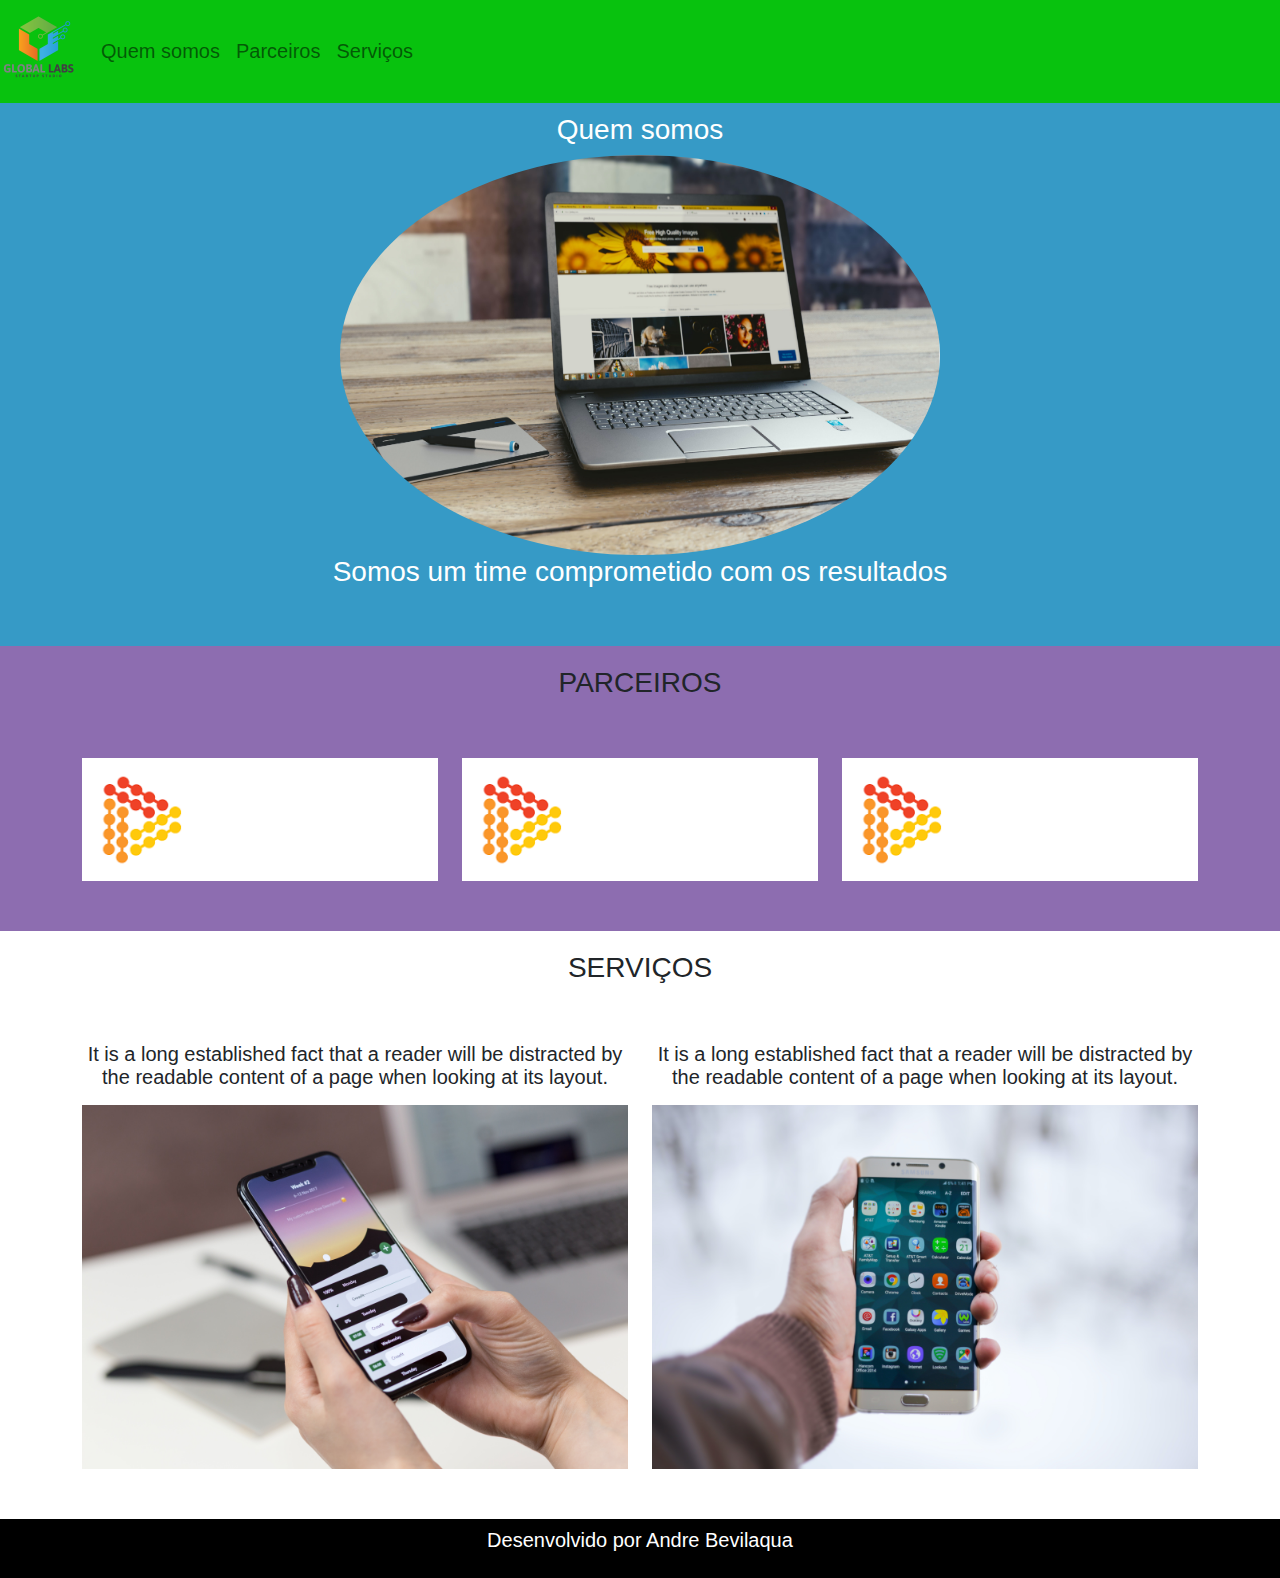
<file: aula_bootstrap/index.html>
<!DOCTYPE html>
<html lang="pt-br">
	<head>
		<title>Minha página</title>
		<meta charset="utf-8">
		<link rel="stylesheet" type="text/css" href="bootstrap/css/bootstrap.min.css">
		<link rel="stylesheet" type="text/css" href="css/style.css">
	</head>
	<body>
		<nav class="navbar navbar-expand-lg navbar-light">
			<a class="navbar-brand" href="#">
				<img src="img/global.png">
			</a>
			<div class="collapse navbar-collapse">
				<ul class="navbar-nav">
					<li class="nav-item">
						<a class="nav-link" href="#quemsomos">Quem somos</a>
					</li>
					<li class="nav-item">
						<a class="nav-link" href="#parceiros">Parceiros</a>
					</li>
					<li class="nav-item">
						<a class="nav-link" href="#servicos">Serviços</a>
					</li>
				</ul>
			</div>
		</nav>

		<selection id="quemsomos">
			<div class="container-fluid quem-somos text-center margin">
				<h3>Quem somos</h3>
				<img src="img/site1.jpg" class="rounded-circle" width="600" height="400">
				<h3>Somos um time comprometido com os resultados</h3>
			</div>
		</selection>

		<section id="parceiros">
			<div class="container-fluid text-center margin parceiros">
				<h3 class="margin">PARCEIROS</h3>
				<div class="container">
					<div class="row">
						<div class="col-lg-4">
							<img src="img/dio.png" width="100%">
						</div>
						<div class="col-lg-4">
							<img src="img/dio.png" width="100%">
						</div>
						<div class="col-lg-4">
							<img src="img/dio.png" width="100%">
						</div>
					</div>
				</div>
			</div>
		</section>

		<section id="servicos">
			<div class="container-fluid text-center margin servicos">
				<h3 class="margin">SERVIÇOS</h3>
				<div class="container">
					<div class="row">
						<div class="col-lg-6">
							<p>It is a long established fact that a reader will be distracted by the readable content of a page when looking at its layout.</p>
							<img src="img/app1.jpg" width="100%">
						</div>
						<div class="col-lg-6">
							<p>It is a long established fact that a reader will be distracted by the readable content of a page when looking at its layout.</p>
							<img src="img/app2.jpg" width="100%">
						</div>
					</div>
				</div>	
		</section>

		<footer class="container-fluid text-center bg-footer margin">
			<p>Desenvolvido por Andre Bevilaqua</p>	
		</footer>
	</body>
</html>
</file>
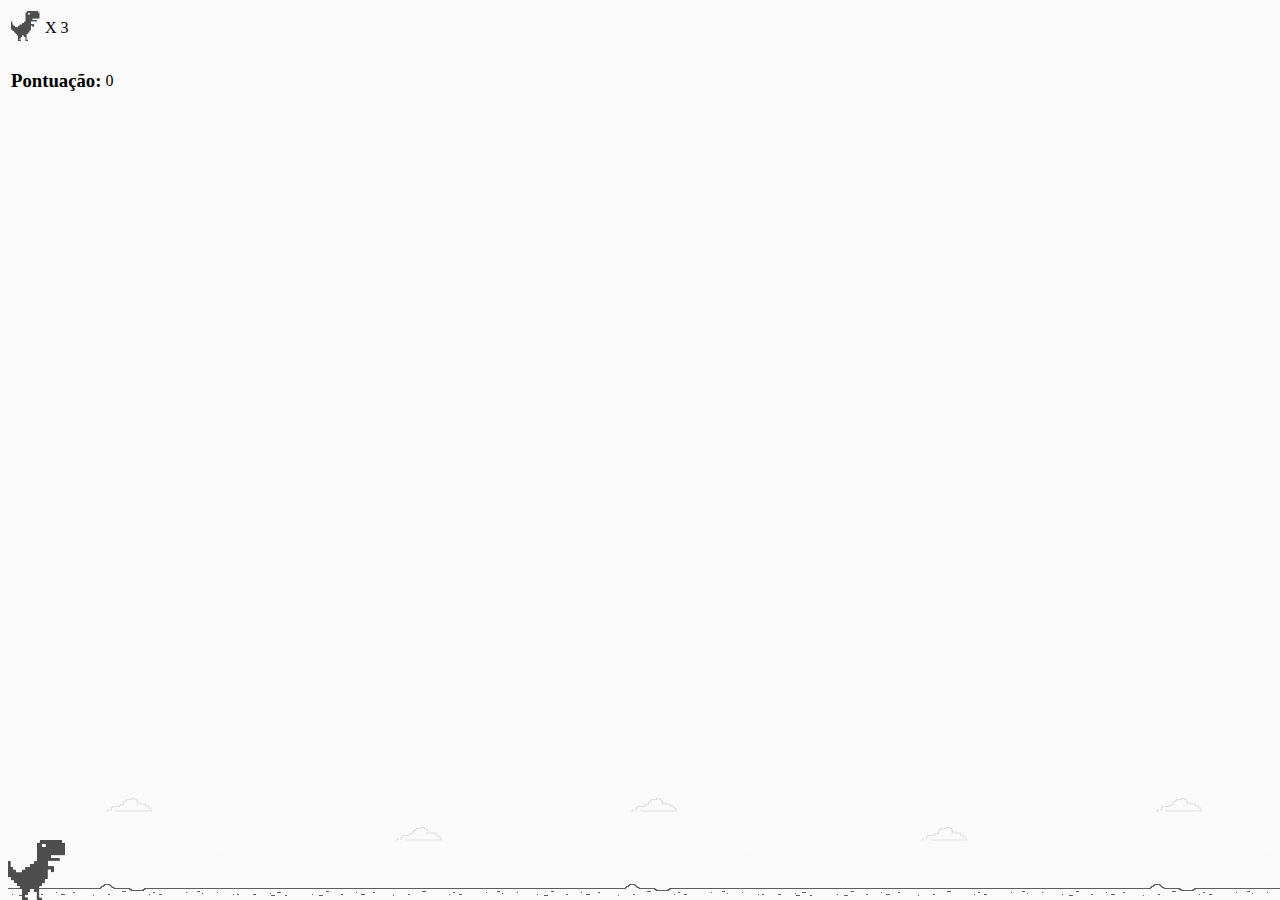
<file: dino-game/index.html>
<!DOCTYPE html>
<html lang="pt-br">
<head>
    <meta charset="UTF-8">
    <meta http-equiv="X-UA-Compatible" content="IE=edge">
    <meta name="viewport" content="width=device-width, initial-scale=1.0">
    <title>Dio Dino Game</title>
    <link rel="stylesheet" href="style.css"/>
    <script src="script.js" charset="UTF-8" defer></script>
</head>
<body>
    
    <table>
        <tr>
            <td><img src="dino.png" width="30px"/></td>
            <td>X</td>
            <td><div id="vida"></div></td>
        </tr>
    </table>
    <table>
        <tr>
            <td><h3>Pontuação: </h3></td>
            <td><div id="pontuacao"></div></td>
        </tr>
    </table>

    <div class="background">
        <div class="dino"></div>
    </div>
</body>
</html>
</file>
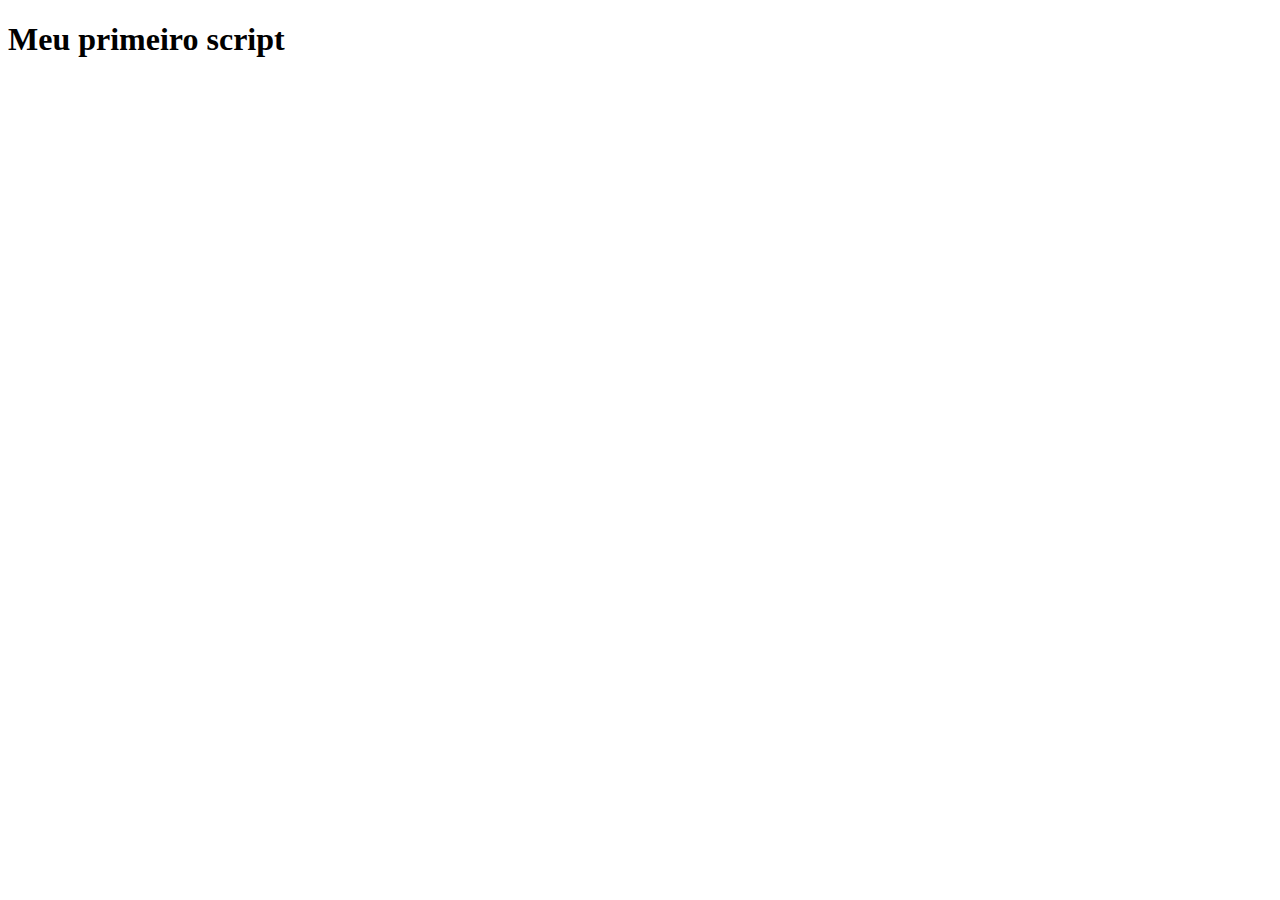
<file: javascript/aula 1 - o que danado é javascript/index.html>
<!DOCTYPE html>
<html lang="en">
<head>
    <meta charset="UTF-8">
    <meta http-equiv="X-UA-Compatible" content="IE=edge">
    <meta name="viewport" content="width=device-width, initial-scale=1.0">
    <title>Meu primeiro script</title>
</head>
<body>
    <h1>Meu primeiro script</h1>

    
    <script src="script.js"></script>
</body>
</html>
</file>
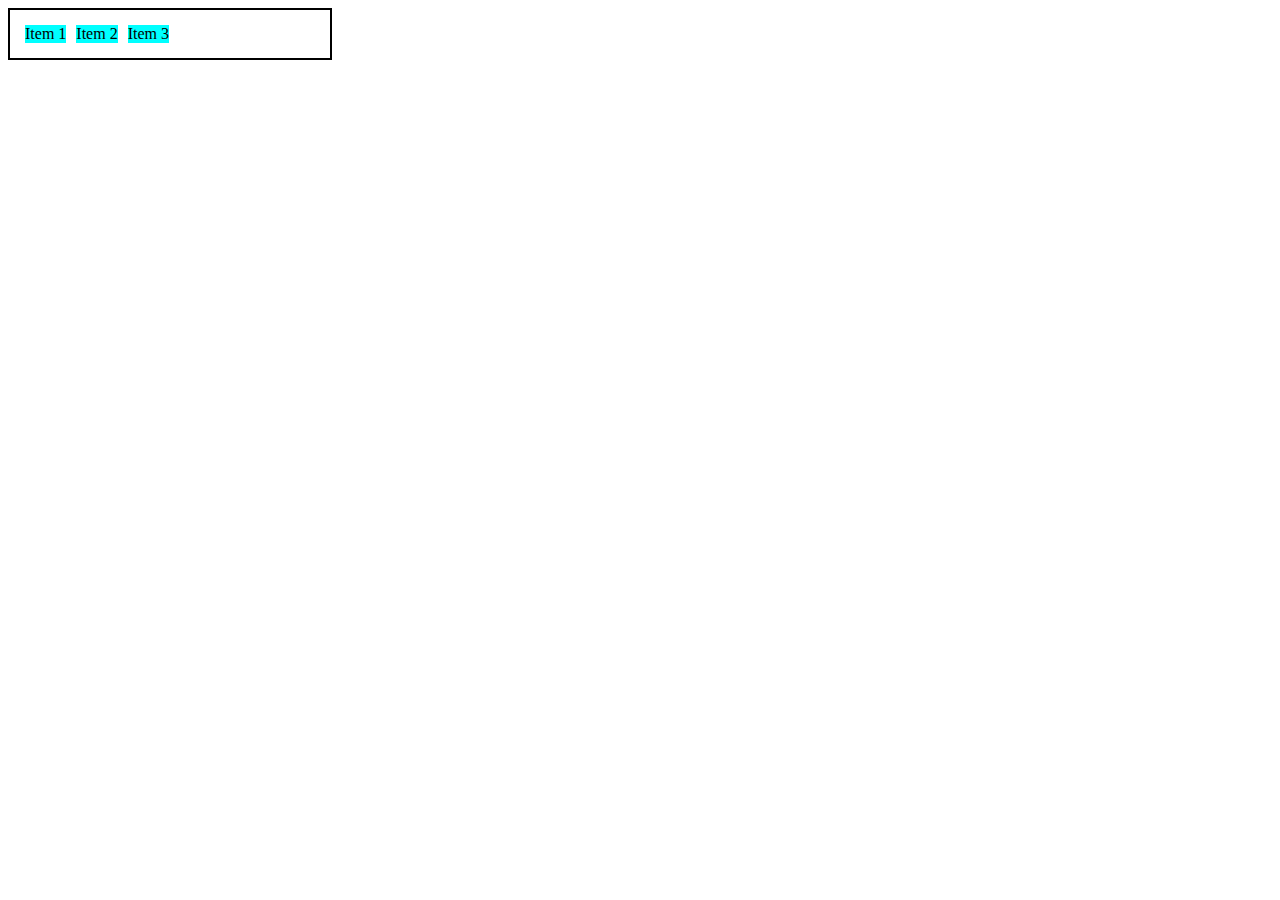
<file: flexbox_css/0-display-flex.html>
<!DOCTYPE html>
<html lang="en">
<head>
    <meta charset="UTF-8">
    <meta http-equiv="X-UA-Compatible" content="IE=edge">
    <meta name="viewport" content="width=device-width, initial-scale=1.0">
    <title>Fundamentos - display flex</title>
    <style>
        .flex {
            max-width: 300px;
            padding: 10px;
            border: 2px solid black;
            display: flex;
        }

        .item {
            background-color: aqua;
            margin: 5px;        
        }
    </style>
</head>
<body>
    <div class="flex">
        <div class="item">Item 1</div>
        <div class="item">Item 2</div>
        <div class="item">Item 3</div>
    </div>
    
</body>
</html>
</file>
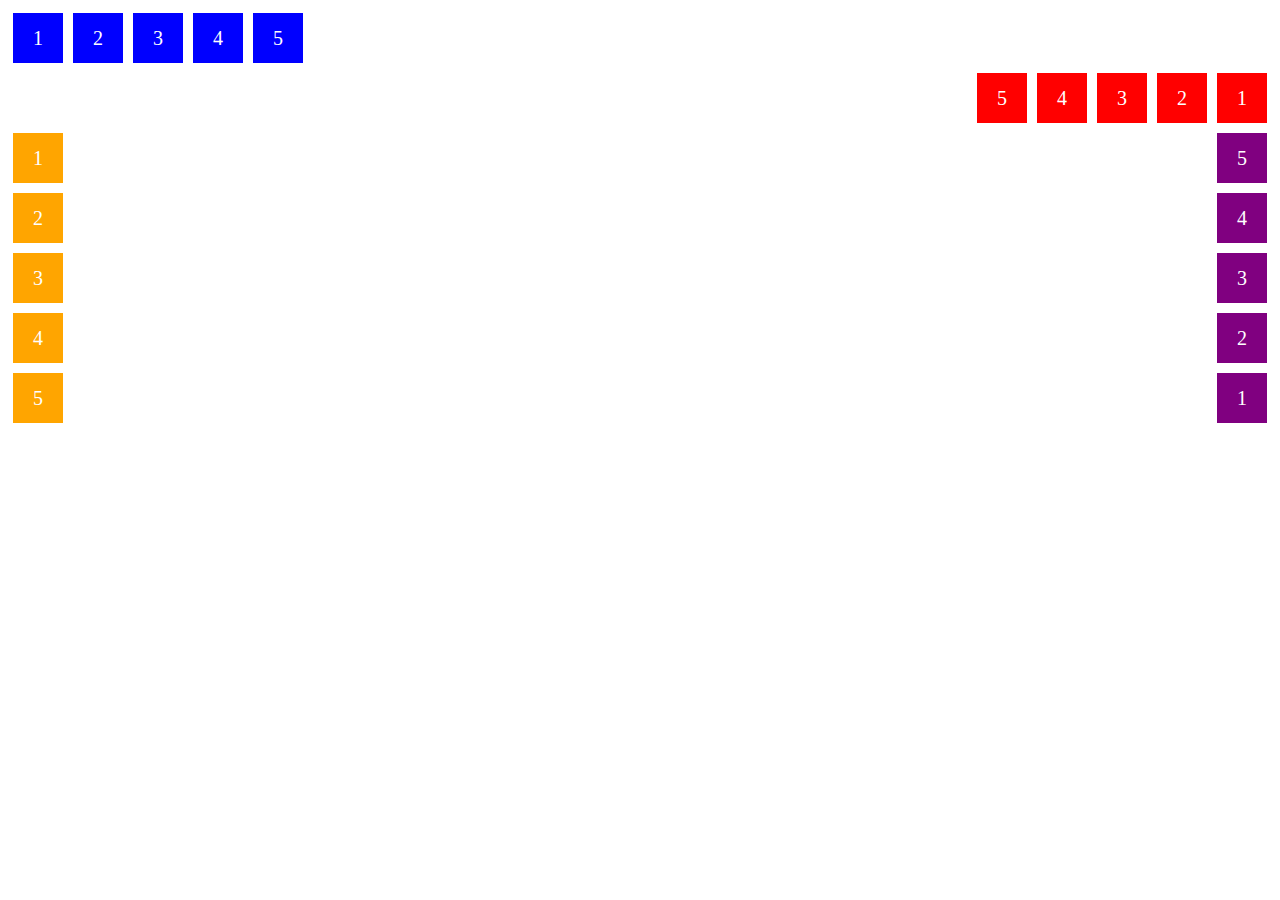
<file: flexbox_css/1-display-flex.html>
<!DOCTYPE html>
<html lang="en">
<head>
    <meta charset="UTF-8">
    <meta http-equiv="X-UA-Compatible" content="IE=edge">
    <meta name="viewport" content="width=device-width, initial-scale=1.0">
    <title>Fundamentos - Flex direction</title>

    <style>
        .flex-container{
            margin: 0px;
            padding: 0;
            display: flex;
            list-style: none;
        }

        .flex-item{
            background: blue;
            height: 50px;
            width: 50px;
            line-height: 50px;
            font-size: 20px;
            color: white;
            text-align: center;
            margin: 5px;
        }

        .row{
            flex-direction: row;
        }

        .row-reverse{
            flex-direction: row-reverse;
        }
        
        .row-reverse li{
            background-color: red;
        }

        .column{
            float: left;
            flex-direction: column;
        }

        .column li{
            background-color: orange;
        }

        .column-reverse{
            float: right;
            flex-direction: column-reverse;
        }

        .column-reverse li{
            background-color: purple;
        }

    </style>

</head>
<body>
    <ul class="flex-container row">
        <li class="flex-item">1</li>
        <li class="flex-item">2</li>
        <li class="flex-item">3</li>
        <li class="flex-item">4</li>
        <li class="flex-item">5</li>
    </ul>

    <ul class="flex-container row-reverse">
        <li class="flex-item">1</li>
        <li class="flex-item">2</li>
        <li class="flex-item">3</li>
        <li class="flex-item">4</li>
        <li class="flex-item">5</li>
    </ul>

    <ul class="flex-container column">
        <li class="flex-item">1</li>
        <li class="flex-item">2</li>
        <li class="flex-item">3</li>
        <li class="flex-item">4</li>
        <li class="flex-item">5</li>
    </ul>

    <ul class="flex-container column-reverse">
        <li class="flex-item">1</li>
        <li class="flex-item">2</li>
        <li class="flex-item">3</li>
        <li class="flex-item">4</li>
        <li class="flex-item">5</li>
    </ul>


</body>
</html>
</file>
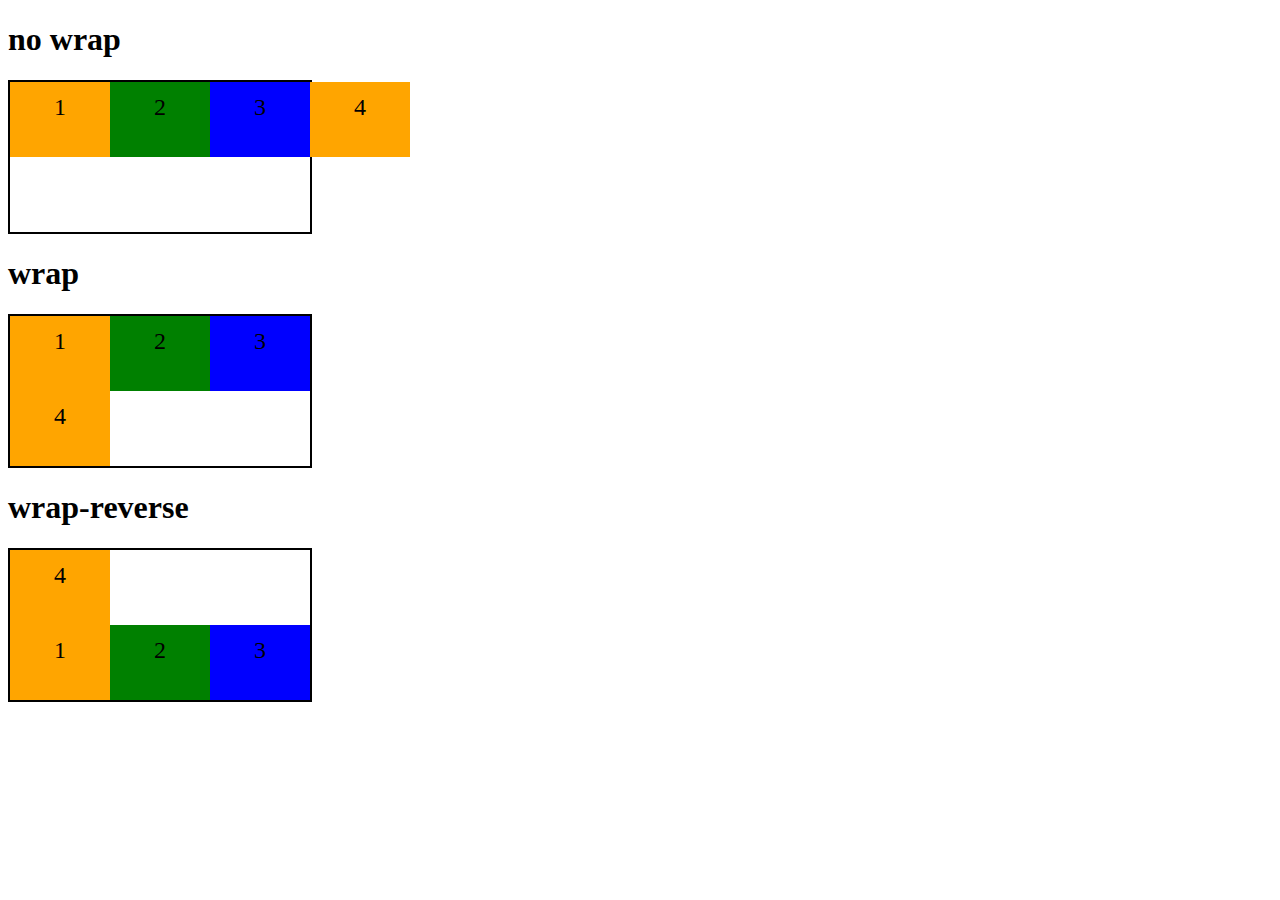
<file: flexbox_css/2-flex-wrap.html>
<!DOCTYPE html>
<html lang="en">
<head>
    <meta charset="UTF-8">
    <meta http-equiv="X-UA-Compatible" content="IE=edge">
    <meta name="viewport" content="width=device-width, initial-scale=1.0">
    <title>Fundamentos - flex wrap</title>

    <style>
        .flex-container{
            display: flex;
            height: 150px;
            border: 2px solid black;
            max-width: 300px;
            flex-direction: row;
        }

        .item{
            font-size: 24px;
            height: 50%;
            text-align: center;
            min-width: 100px;
            line-height: 50px;
        }

        .nowwrap{
            flex-wrap: nowrap;
        }

        .wrap{
            flex-wrap: wrap;
        }

        .wrap-reverse{
            flex-wrap: wrap-reverse;
        }

        .blue{
            background-color: blue;
        }

        .green{
            background-color: green;
        }

        .orange{
            background-color: orange;
        }

    </style>    
</head>
<body>
    <h1>no wrap</h1>

    <div class="flex-container nowrap">
        <div class="item orange">1</div>
        <div class="item green">2</div>
        <div class="item blue">3</div>
        <div class="item orange">4</div>
    </div>

    <h1>wrap</h1>

    <div class="flex-container wrap">
        <div class="item orange">1</div>
        <div class="item green">2</div>
        <div class="item blue">3</div>
        <div class="item orange">4</div>
    </div>

    <h1>wrap-reverse</h1>

    <div class="flex-container wrap-reverse">
        <div class="item orange">1</div>
        <div class="item green">2</div>
        <div class="item blue">3</div>
        <div class="item orange">4</div>
    </div>

</body>
</html>
</file>
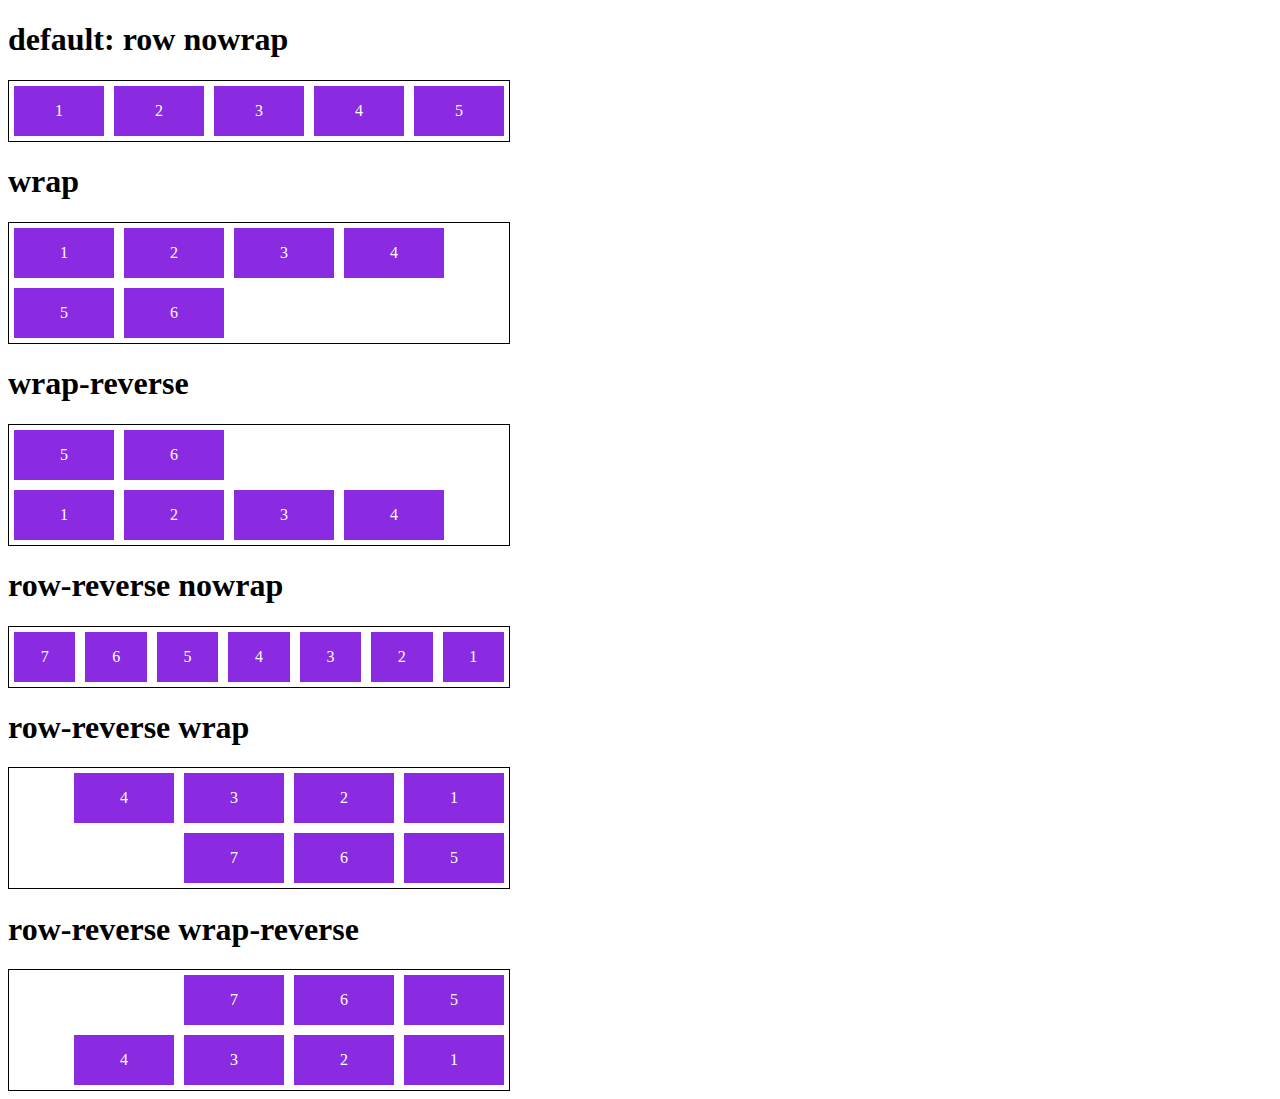
<file: flexbox_css/3-flex-flow.html>
<!DOCTYPE html>
<html lang="en">
<head>
    <meta charset="UTF-8">
    <meta http-equiv="X-UA-Compatible" content="IE=edge">
    <meta name="viewport" content="width=device-width, initial-scale=1.0">
    <title>Fundamentos - flex flow</title>

    <style>
        .flex-container{
            display: flex;
            border: 1px solid black;
            max-width: 500px;
        }

        .default{
            flex-flow: row nowrap;
        }

        .wrap{
            flex-flow: row wrap;
        }

        .wrap-reverse{
            flex-flow: row wrap-reverse;
        }

        .r-nowrap{
            flex-flow: row-reverse nowrap;            
        }

        .r-wrap{
            flex-flow: row-reverse wrap;            
        }

        .rr-wrap{
            flex-flow: row-reverse wrap-reverse;            
        }


        .item{
            background-color: blueviolet;
            margin: 5px;
            color: white;
            text-align: center;
            width: 100px;
            height: 50px;
            text-align: center;
            line-height: 50px;
        }
    </style>

</head>
<body>
    <h1>default: row nowrap</h1>
    <div class="flex-container default">
        <div class="item">1</div>
        <div class="item">2</div>
        <div class="item">3</div>
        <div class="item">4</div>
        <div class="item">5</div>
    </div>

    <h1>wrap</h1>
    <div class="flex-container wrap">
        <div class="item">1</div>
        <div class="item">2</div>
        <div class="item">3</div>
        <div class="item">4</div>
        <div class="item">5</div>
        <div class="item">6</div>
    </div>

    <h1>wrap-reverse</h1>
    <div class="flex-container wrap-reverse">
        <div class="item">1</div>
        <div class="item">2</div>
        <div class="item">3</div>
        <div class="item">4</div>
        <div class="item">5</div>
        <div class="item">6</div>
    </div>

    <h1>row-reverse nowrap</h1>
    <div class="flex-container r-nowrap">
        <div class="item">1</div>
        <div class="item">2</div>
        <div class="item">3</div>
        <div class="item">4</div>
        <div class="item">5</div>
        <div class="item">6</div>
        <div class="item">7</div>
    </div>

    <h1>row-reverse wrap</h1>
    <div class="flex-container r-wrap">
        <div class="item">1</div>
        <div class="item">2</div>
        <div class="item">3</div>
        <div class="item">4</div>
        <div class="item">5</div>
        <div class="item">6</div>
        <div class="item">7</div>
    </div>

    <h1>row-reverse wrap-reverse</h1>
    <div class="flex-container rr-wrap">
        <div class="item">1</div>
        <div class="item">2</div>
        <div class="item">3</div>
        <div class="item">4</div>
        <div class="item">5</div>
        <div class="item">6</div>
        <div class="item">7</div>
    </div>

</body>
</html>
</file>
<file: aula_bootstrap/css/style.css>
body {
	font: 20px Arial, sans-serif;
}

.navbar {
	background-color: #08C20E;
}

.quem-somos {
	background-color: #369AC6;
	color: white;
}

.margin {
	padding-bottom: 50px;
	padding-top: 10px;
}

.parceiros {
	background-color: #8D6DB0;
}

.bg-footer {
	background-color: black;
	color: white;
	padding: 10px;
}
</file>
<file: dino-game/style.css>
body {
    background: #fafafa;
}

.dino {
    width: 60px;
    height: 60px;
    background-image: url(dino.png);
    position: absolute;
    bottom: 0;
}

.cactus {
    position: absolute;
    width: 60px;
    height: 60px;
    bottom: 0;
    background-image: url(cactus.png);
}

.game-over {
    text-align: center;
    color: #666666;
    margin-top: 50px;
    font-family: arial;
}

.vida {
    margin-top: 0%;
}

@keyframes slideright {
    from {
        background-position: 20000%;
    }

    to {
        background-position: 0;
    }
}

.background {
    position: absolute;
    bottom: 0;
    background-image: url(background.png);
    background-repeat: repeat-x;
    animation: slideright 600s infinite linear;
    width: 100%;
    height: 200px;
}
</file>
